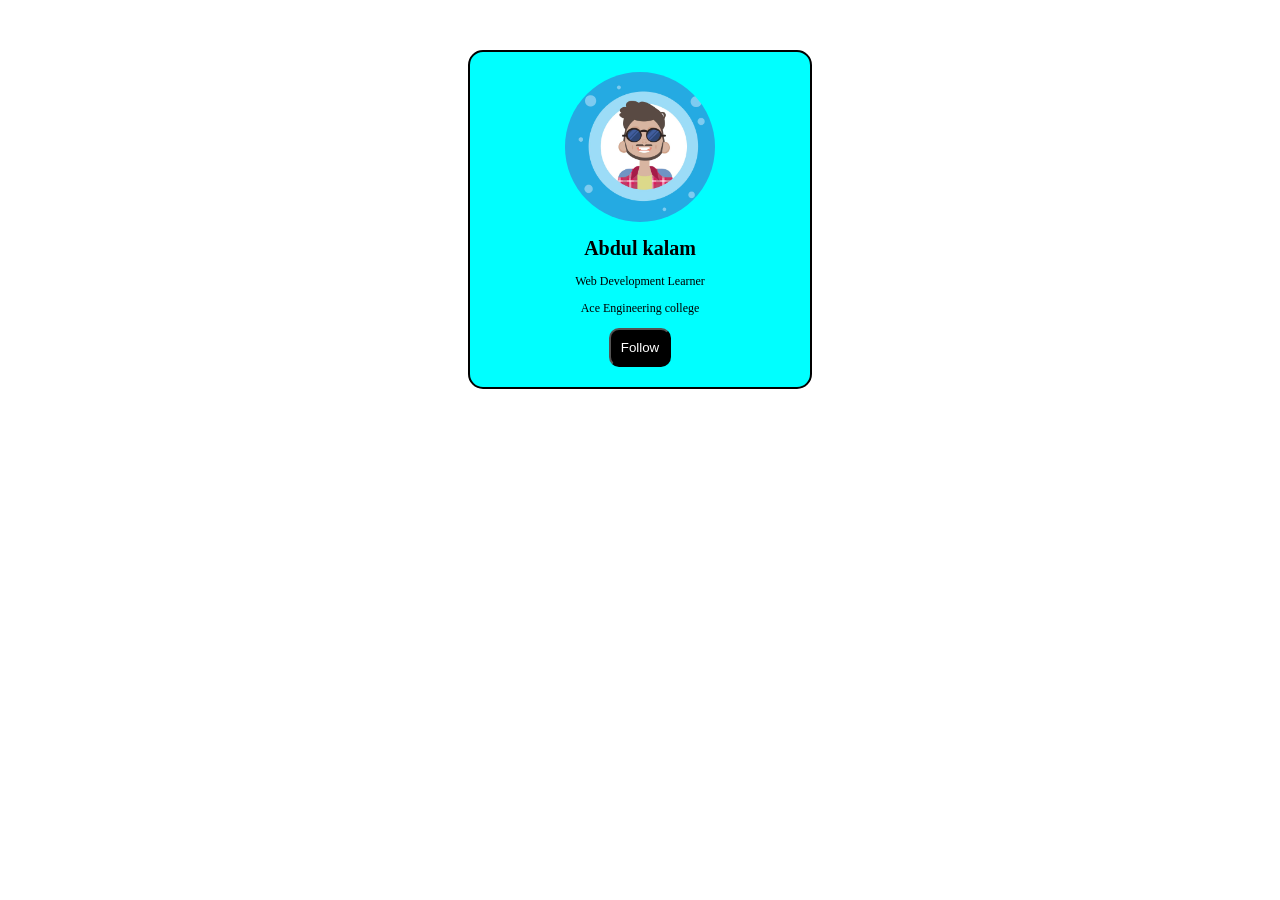
<file: Day-01-Profile-Card/index.html>
<!DOCTYPE html>
<html>
    <head>
        <title>css part 3</title>

        <link rel="stylesheet" href="style.css">
    </head>
    <body>
        <div class="card">
            <img src="man.jpg" alt="profile">
            <h1>Abdul kalam</h1>
          <p>Web Development Learner</p>
            <p>
                Ace Engineering college
            </p>
   <button>Follow</button>
        </div>
     
    </body>
</html>
</file>
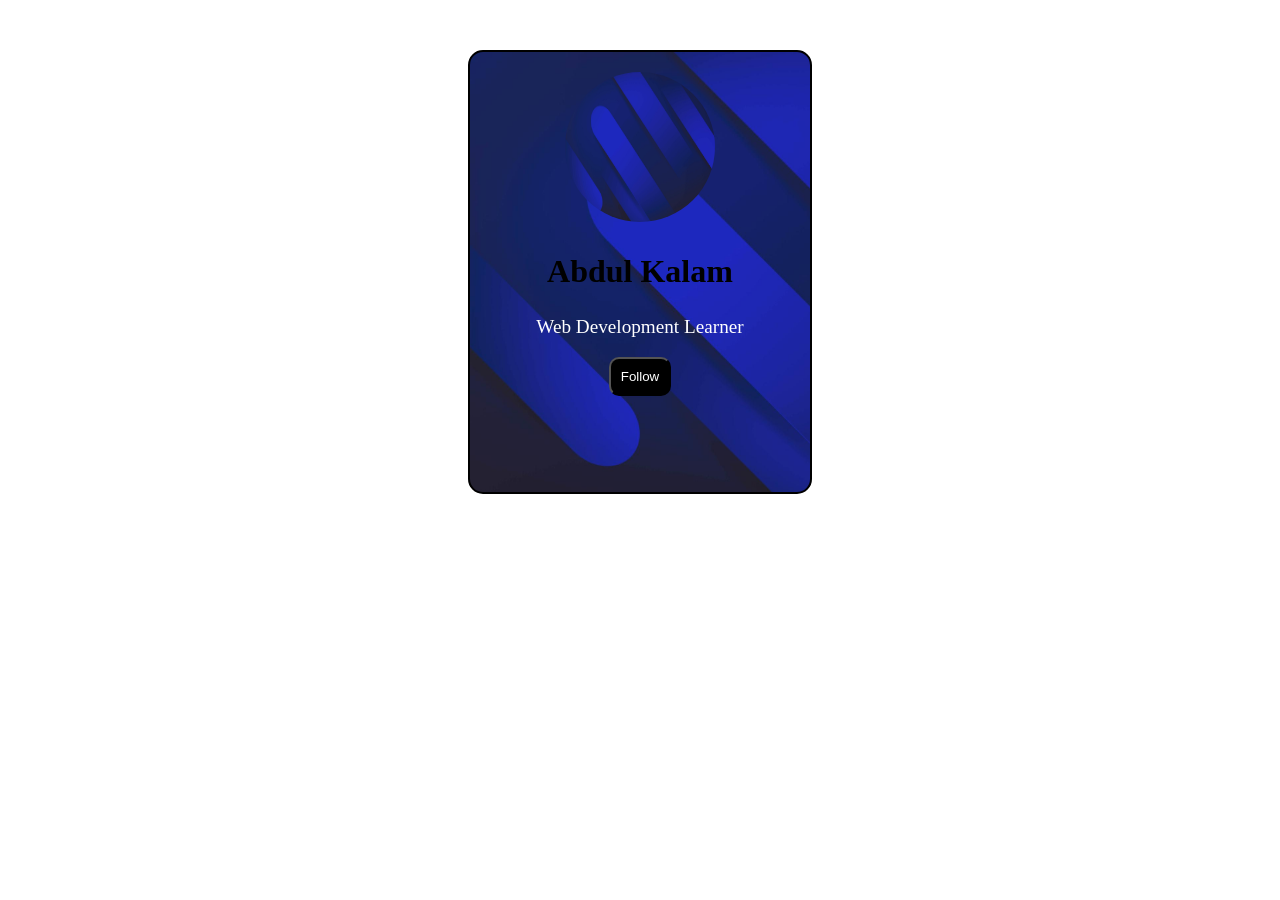
<file: Day-02 Hover Card/index.html>
<!DOCTYPE html>
<html>
    <head>
        <title>
            Css part 3
        </title>
        <link rel="stylesheet" href="style.css">
    </head>

    <body>
<div class="card">
    <img src="man.png" alt="profile">
    <h2>Abdul Kalam</h2>
    <p>Web Development Learner</p>
    <button>Follow</button>
    <div>
    </body>
</html>
</file>
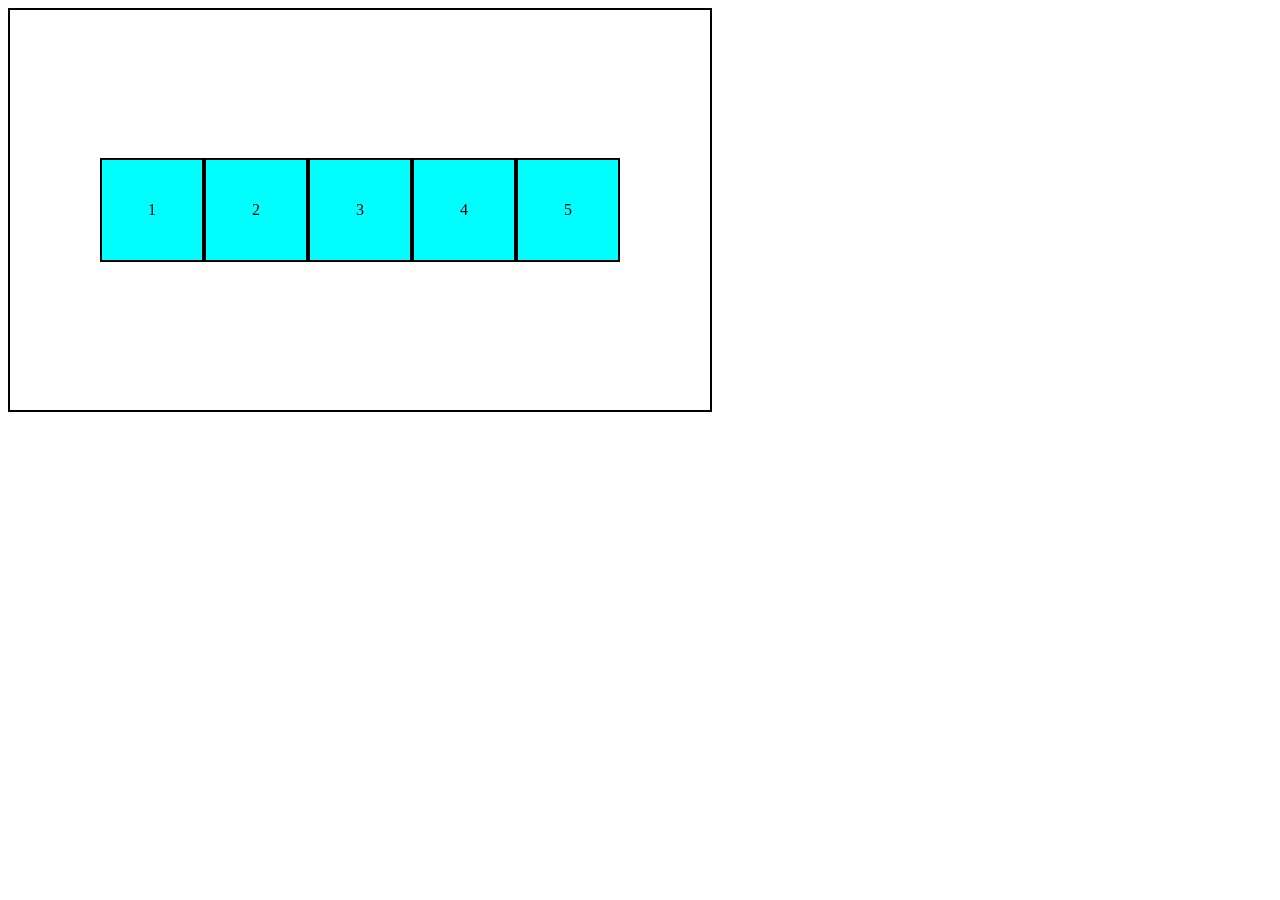
<file: Day-03 Flexbox project/index.html>
<!DOCTYPE html>
<head>
    <title>css</title>
    <link rel="stylesheet" href="style.css">
</head>
<body>
<div class="container">
    <div class="box">1</div>
    <div class="box">2</div>
    <div class="box">3</div>
    <div class="box">4</div>
    <div class="box">5</div>
</div>
</body>
</html>
</file>
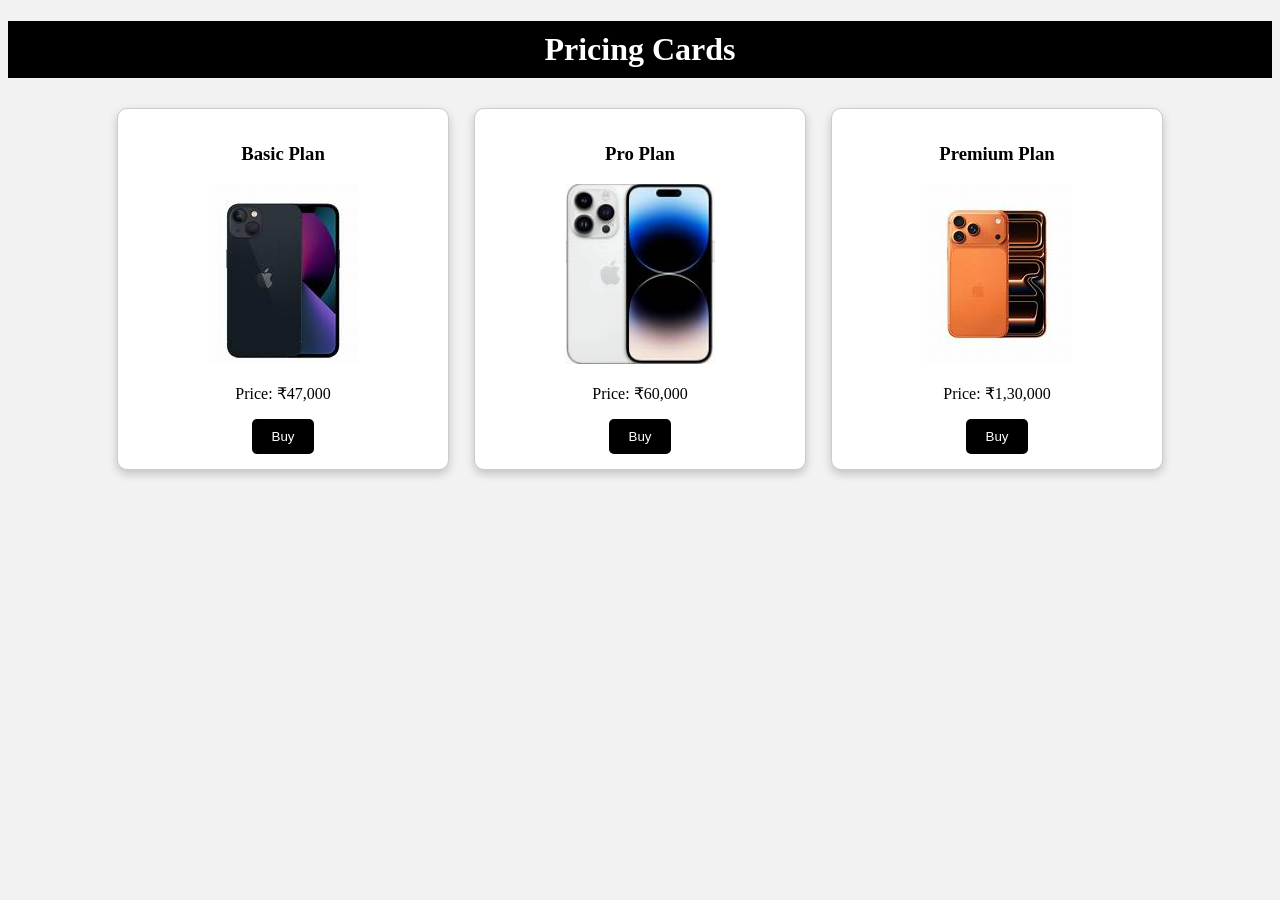
<file: Day-06 Pricing Cards/index.html>
<!DOCTYPE html>
<html>
    <head>
        <title>cards</title>
        <link rel="stylesheet" href="style.css">

    </head>
    <body>
      <h1>Pricing Cards</h1>

<div class="container">

    <div class="card">
        <h3>Basic Plan</h3>
        <img src="iphone13.png">
        <p>Price: ₹47,000</p>
        <button>Buy</button>
    </div>

    <div class="card">
        <h3>Pro Plan</h3>
        <img src="iphone14.png">
        <p>Price: ₹60,000</p>
        <button>Buy</button>
    </div>

    <div class="card">
        <h3>Premium Plan</h3>
        <img src="iphone17.png">
        <p>Price: ₹1,30,000</p>
        <button>Buy</button>
    </div>

</div>

        
    </body>
</html>
</file>
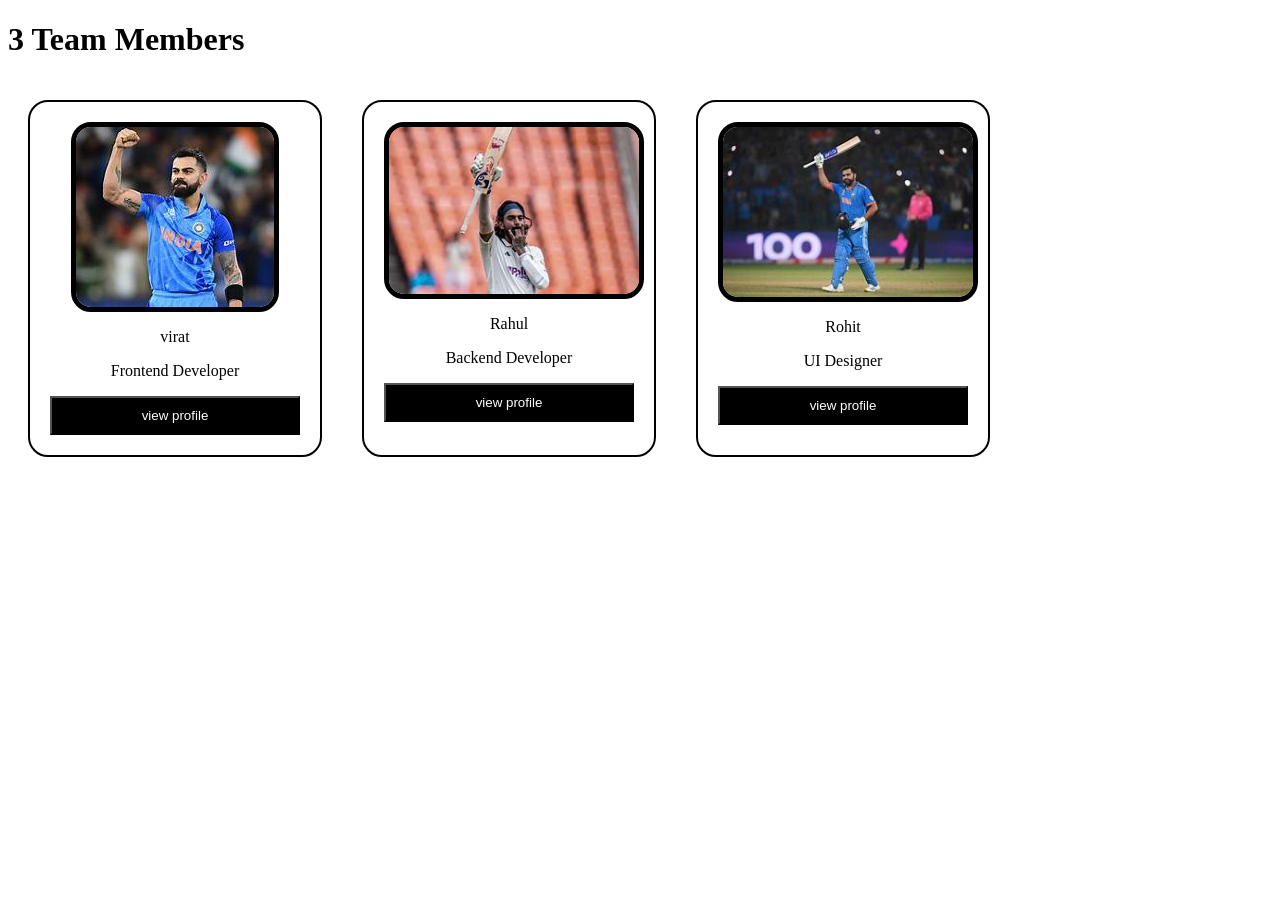
<file: Day-07-Team-Cards/index.html>
<!DOCTYPE html>
    <html>
        <head>
            <title>card</title>
            <link rel =  "stylesheet" href="style.css">
        </head>


        <body>

            <h1>3 Team Members</h1>
           
 <div class = "container">
                <div class = "card">
                    <img src="student.png" alt="profile">
                  <p>virat</p>
                  <p>Frontend Developer</p>
                   <button>view profile</button>
                </div>

                <br>

                

                  <div class = "card">
                    <img src="student1.png" alt="profile">
                  <p>Rahul</p>
                    <p>Backend Developer</p>
                    <button>view profile</button>
                </div>

                <br>

                  <div class = "card">
                    <img src="student2.png" alt="profile">
                    <p>Rohit</p>
                    <p>UI Designer</p>
                  <button>view profile</button>
                </div>
</div>
            
        </body>
    </html>
</file>
<file: Day-01-Profile-Card/style.css>
.card{
    width:300px;
    border:2px solid black;
    padding:20px;
    margin:50px auto;
    border-radius:15px;
    background-color:aqua;


}

img{
    height:150px;
    width:150px;
    border-radius:50%;
     


}
h2{
    font-size:2rem;
}

p{
    font-size:1.2em;
}
button{
    padding:10px;
    border-radius:10px;
     background-color:black;
     color:white;
}

body{
    text-align:center;
}
html{
    font-size:10px;
}
</file>
<file: Day-02 Hover Card/style.css>
.card{
      height:400px;
    width:300px;
    border:2px solid black;
    padding:20px;
    margin : 50px auto;
    border-radius:15px;
    background-image:url("man.png");
    background-size:cover;
   
    transition:1s;
}

.card:hover{
    transform: scale(1.1);
    box-shadow: 5px 5px 15px black;
}

img{
    height:150px;
    width:150px;
    border-radius:50%;
  

}

img:hover{
      transform:rotate(45deg);
}

h2{
    font-size:2rem;
    color: black;
     text-align: center;
}
p{
    font-size:1.2em;
    
    color:white;
}

body{
    text-align:center;
}
button{
    background-color:black;
    color:white;
    border-radius:10px;
    padding:10px;
}
</file>
<file: Day-03 Flexbox project/style.css>
.container{
    width:700px;
    height:400px;
    border:2px solid black;
    display:flex;
    flex-direction:row;
   
     justify-content:center;
       align-items:center;
    flex-wrap:wrap;
    border:center;
}

.box{

    width:100px;
    height:100px;
    border:2px solid black;
    background-color:aqua;

    display:flex;
       justify-content:center;
    align-items:center;

}
</file>
<file: Day-06 Pricing Cards/style.css>
body{
    background-color:#f2f2f2;
}

h1{
    text-align:center;
    background:black;
    color:white;
    padding:10px;
}

.container{
    display:flex;
    justify-content:center;
    gap:25px;
    flex-wrap:wrap;
    margin-top:30px;
}

.card{
    width:300px;
    background:white;
    border:1px solid #ccc;
    border-radius:10px;
    padding:15px;
    text-align:center;
    box-shadow:0 4px 10px rgba(0,0,0,0.2);
    transition:0.3s;
}

.card:hover{
    transform:scale(1.05);
}

.card img{
    width:150px;
    height:180px;
    object-fit:cover;
}

button{
    background:black;
    color:white;
    border:none;
    padding:10px 20px;
    cursor:pointer;
    border-radius:5px;
}
</file>
<file: Day-07-Team-Cards/style.css>
.container {
    display: flex;
    flex-direction: row;
    gap: 20px;
    padding: 20px;
}

.card {
    /* Define the card size */
    width: 250px; 
    border: 2px solid black;
    border-radius: 20px;
    padding: 20px;
    text-align: center;
    transition: 0.3s;
}

.card:hover {
    cursor: pointer;
    background-color: #f0f0f0;
}

/* This keeps the image inside the card */
img {
    display: block; /* Removes extra space under image */
    max-width: 100%; /* Ensures it never goes outside the card */
    height: auto;
    border: 5px solid black;
    border-radius: 20px;
    margin: 0 auto 15px auto; /* Centers the image */
}

button {
    background-color: black;
    color: white;
    padding: 10px;
    width: 100%;
    cursor: pointer;
}
</file>
